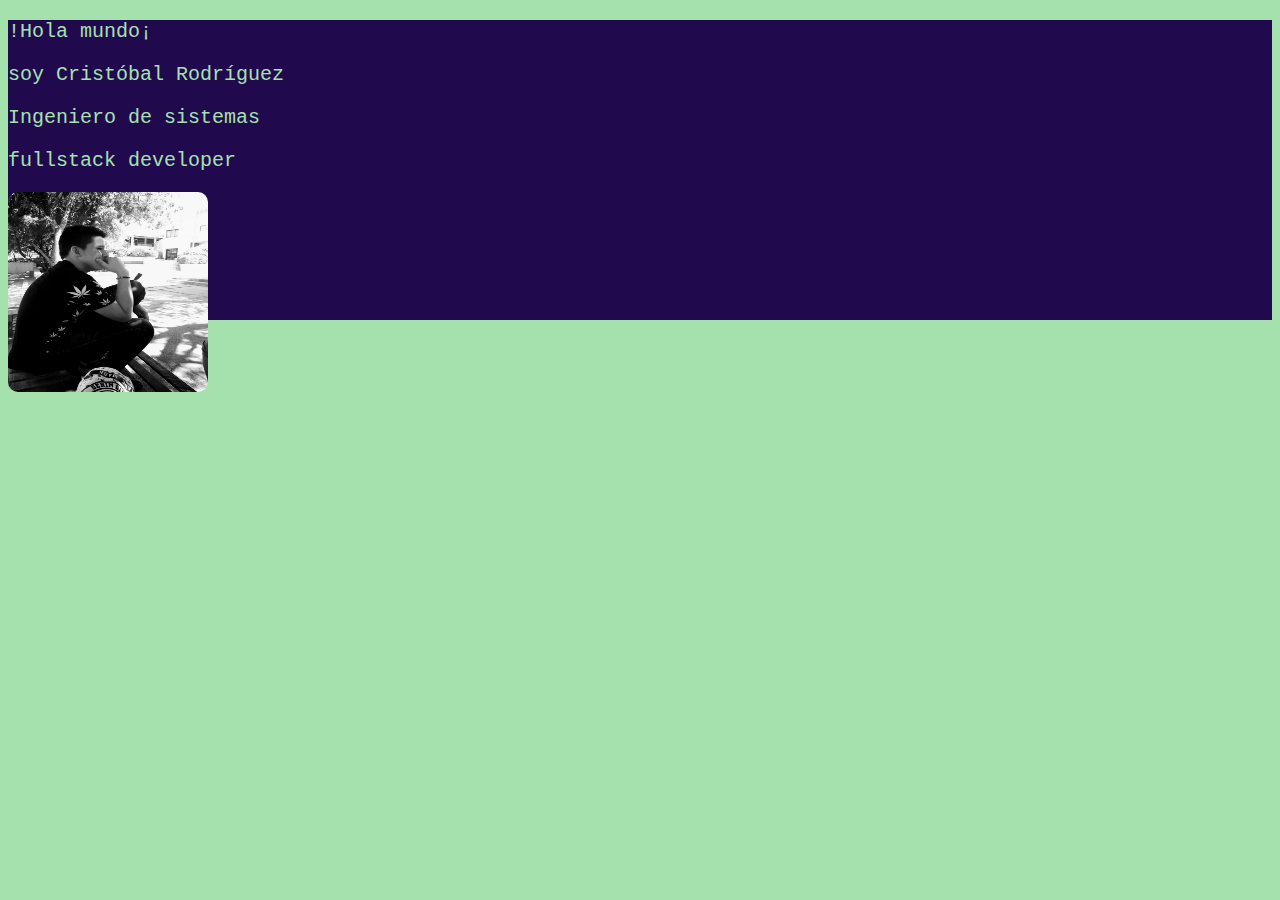
<file: arrays/index.html>
<!DOCTYPE html>
<html lang="es">
<head>
    <meta charset="UTF-8">
    <meta http-equiv="X-UA-Compatible" content="IE=edge">
    <meta name="viewport" content="width=device-width, initial-scale=1.0">
    <title>Portafolio</title>
    <link href="https://cdn.jsdelivr.net/npm/bootstrap@5.0.1/dist/css/bootstrap.min.css" rel="stylesheet" integrity="sha384-+0n0xVW2eSR5OomGNYDnhzAbDsOXxcvSN1TPprVMTNDbiYZCxYbOOl7+AMvyTG2x" crossorigin="anonymous">
    <link rel="stylesheet" href="styles.css">
</head>
<body>

    <header class="header">
        <div class="container row pt-5">

            <div class="row d-flex justify-content-center align-items-center">
                <div class="col-6">
                    <p>!Hola mundo¡</p>
                    <p> soy Cristóbal Rodríguez</p>
                    <p>Ingeniero de sistemas</p>
                    <p>fullstack developer</p>
            
                </div>
                <div class="cajaimg">
                    <img id="imagenRedon" src="./src/me.jpg" width="100%" height="100%">
                </div>
            </div>

        </div>

    </header>


</body>
</html>
</file>
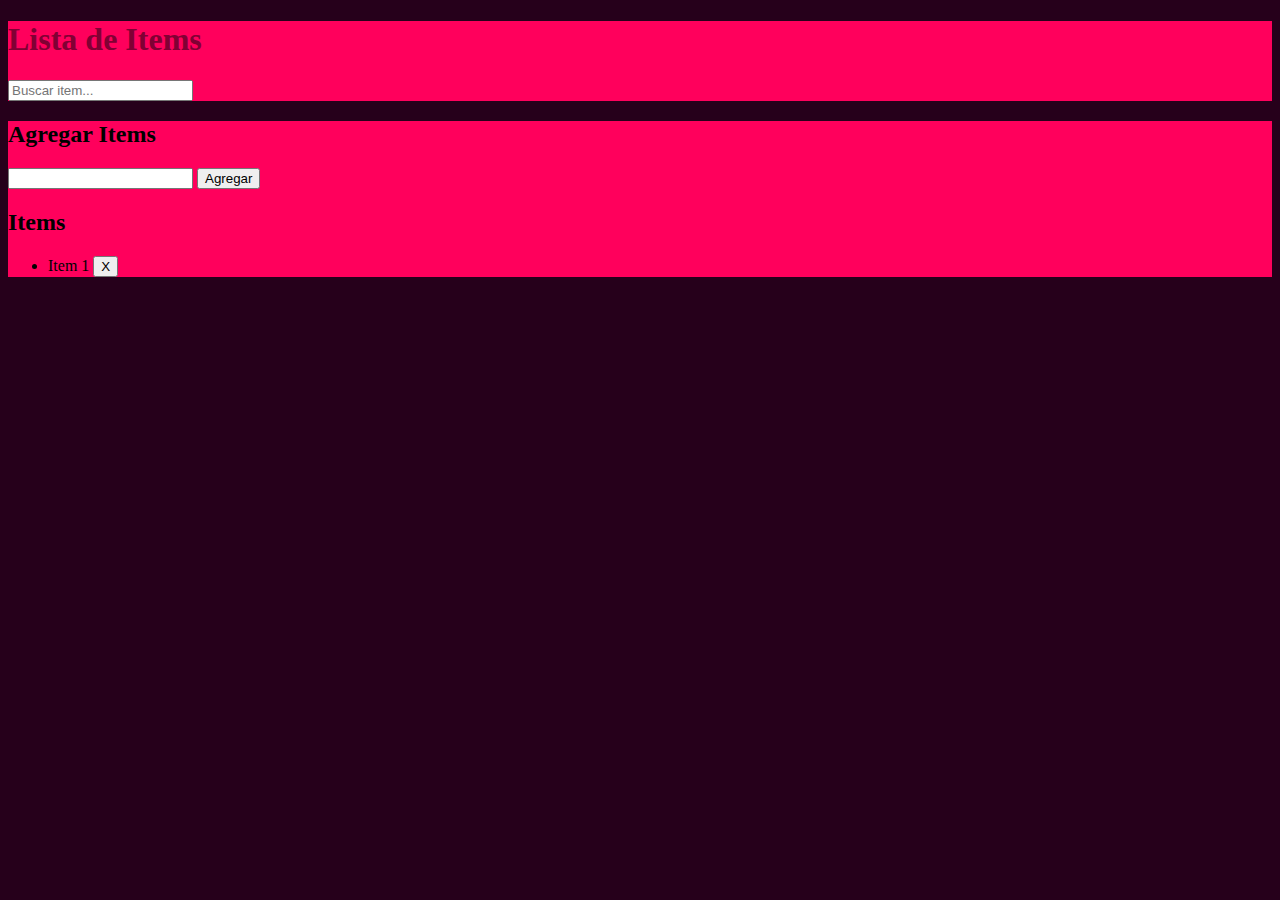
<file: DOM/index.html>
<!DOCTYPE html>
<html lang="es">
<head>
  <meta charset="UTF-8">
  <meta name="viewport" content="width=device-width, initial-scale=1.0">
  <meta http-equiv="X-UA-Compatible" content="ie=edge">
  <link rel="stylesheet" href="https://maxcdn.bootstrapcdn.com/bootstrap/4.0.0-beta/css/bootstrap.min.css" integrity="sha384-/Y6pD6FV/Vv2HJnA6t+vslU6fwYXjCFtcEpHbNJ0lyAFsXTsjBbfaDjzALeQsN6M" crossorigin="anonymous">
  <title>Lista de Items</title>
  <link rel="stylesheet" href="style.css">
</head>
<body onload="colorear()">
  <div class="conteiner">
    <header id="main-header" class="p-4 mb-3">
      <div class="row">
        <h1 class="col-md-6" id="header-title">Lista de Items</h1>
        <input id="filtro" type="text" class="form-control col-md-6" placeholder="Buscar item...">
      </div>
    </header>
  </div>
  <div class="container">
   <div id="main" class="card card-body section">
    <h2 class="title">Agregar Items</h2>
    <form class="form-inline mb-3" id="formAddList">
      <input id="item" type="text" class="form-control mr-2" required>
      <input type="submit" class="btn btn-dark" value="Agregar">
    </form>
    <h2 class="title">Items</h2>
    <ul id="items" class="list-group">
      <li class="list-group-item">Item 1
        <button class="btn btn-danger btn-sm float-right eliminar">X</button>
      </li>
    </ul>
   </div>
  </div>
  <script src="app.js"></script>
</body>
</html>
</file>
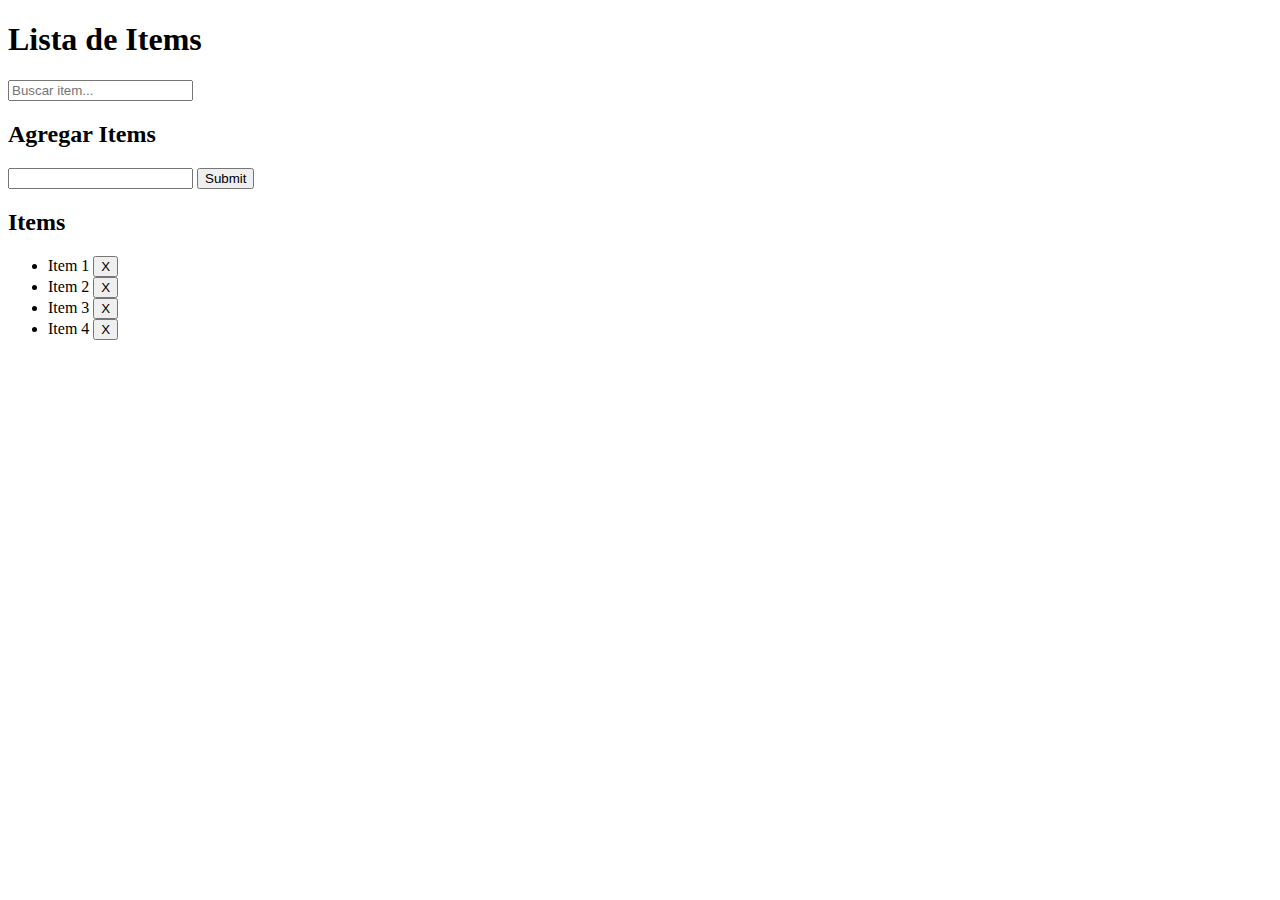
<file: Manipulacion-del-DOM/index.html>
<!DOCTYPE html>
<html lang="en">
<head>
  <meta charset="UTF-8">
  <meta name="viewport" content="width=device-width, initial-scale=1.0">
  <meta http-equiv="X-UA-Compatible" content="ie=edge">
  <link rel="stylesheet" href="https://maxcdn.bootstrapcdn.com/bootstrap/4.0.0-beta/css/bootstrap.min.css" integrity="sha384-/Y6pD6FV/Vv2HJnA6t+vslU6fwYXjCFtcEpHbNJ0lyAFsXTsjBbfaDjzALeQsN6M" crossorigin="anonymous">
  <title>Lista de Items</title>
</head>
<body>
  <header id="main-header" class="bg-info text-white p-4 mb-3">
    <div class="container">
      <div class="row">
        <div class="col-md-6">
            <h1 id="header-title">Lista de Items</h1>
        </div>
        <div class="col-md-6 align-self-center">
          <input type="text" class="form-control" id="filtro"
          placeholder="Buscar item...">
        </div>
      </div>            
    </div>  
  </header>
  <div class="container">
   <div id="main" class="card card-body">
    <h2 class="title">Agregar Items</h2>
    <form id="formAgregar" class="form-inline mb-3">
      <input type="text" id="item" class="form-control mr-2">
      <input type="submit" class="btn btn-dark" value="Submit">
    </form>
    <h2 class="title">Items</h2>
    <ul id="items" class="list-group">
      <li class="list-group-item">
        Item 1
        <button class="btn btn-danger btn-sm float-right eliminar">X</button>
      </li>
      <li class="list-group-item">
        Item 2
        <button class="btn btn-danger btn-sm float-right eliminar">X</button>
      </li>
      <li class="list-group-item">
        Item 3
        <button class="btn btn-danger btn-sm float-right eliminar">X</button>
      </li>
      <li class="list-group-item">
        Item 4
        <button class="btn btn-danger btn-sm float-right eliminar">X</button>
      </li>
    </ul><br>      
   </div>   
  </div>
  <script src="app.js"></script>
</body>
</html>
</file>
<file: arrays/styles.css>
@import url('https://fonts.googleapis.com/css2?family=Odibee+Sans&display=swap');

body{
    background-color: #a5e1ad;
}

.header{
    background-color: #21094e;
    height: 300px;
    color: #a5e1ad;
    font-family: consolas, "Courier New", monospace;
    font-size: 20px;
}

.cajaimg{
    width: 200px;
    height: 200px;
}

img{
    border-radius: 10px ;
}
</file>
<file: DOM/style.css>
body{
    background-color: #26001B;
}

#main-header{
    background-color: #FF005C;
    color: #810034;
}

.section{
    background-color: #FF005C;
}
</file>
